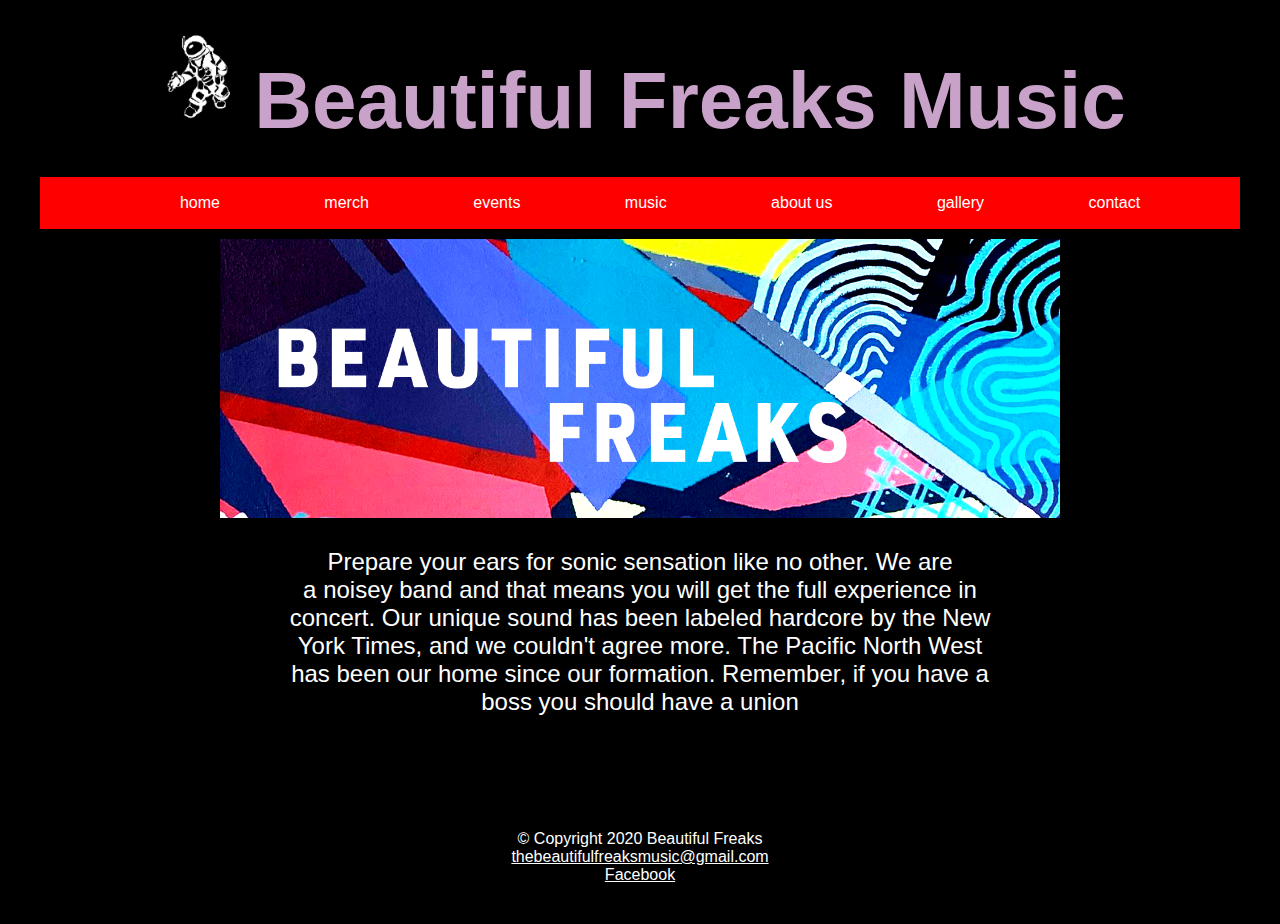
<file: index.html>
<!DOCTYPE html>
<html lang="en">
<head>
    <meta charset="UTF-8">
    <meta name="viewport" content="width=device-width, initial-scale=1.0">
    <title>Home</title>
    <link rel="stylesheet" href="css/Aesthetics2.css">
</head>
<body>
    <header>
        <img src="images/bficon.jpg" alt=""><h1>Beautiful Freaks Music</h1>
    </header>
    <nav>
        <ul>
            <li><a href="index.html">home</a></li>
            <li><a href="merch.html">merch</a></li>
            <li><a href="events.html">events</a></li>
            <li><a href="music.html">music</a></li>
            <li><a href="band.html">about us</a>
                <ul>
                    <li><a href="James.html">James</a></li>
                    <li><a href="Peter.html">Peter</a></li>
                    <li><a href="Meg.html">Meg</a></li>
                    <li><a href="Graham.html">Graham</a></li>
                    <li><a href="Montana.html">Montana</a></li>
                </ul>
            </li>
            <li><a href="gallery.html">gallery</a></li>
            <li><a href="contact.html">contact</a></li>
        </ul>
    </nav>
    <main>

        <div class="banner"><img src="images/bfbg.png" alt="banner"></div>
        

        <p>
            Prepare your ears for sonic sensation like no other. We are<br>
        a noisey band and that means you will get the full experience in<br>
        concert. Our unique sound has been labeled hardcore by the New <br>
        York Times, and we couldn't agree more. The Pacific North West<br>
        has been our home since our formation. Remember, if you have a <br>
        boss you should have a union
            
        </p>
    </main>
    <br><br><br><br><br>
    <footer>
        © Copyright 2020 Beautiful Freaks<br>
        <a href="mailto:thebeautifulfreaksmusic@gmail.com" target="_blank" rel="noopener noreferrer">thebeautifulfreaksmusic@gmail.com</a><br>
        <a href="https://www.facebook.com/TheBeautifulFreaksMusic/" target="_blank" rel="noopener noreferrer">Facebook</a>
    </footer>
</body>
</html>
</file>
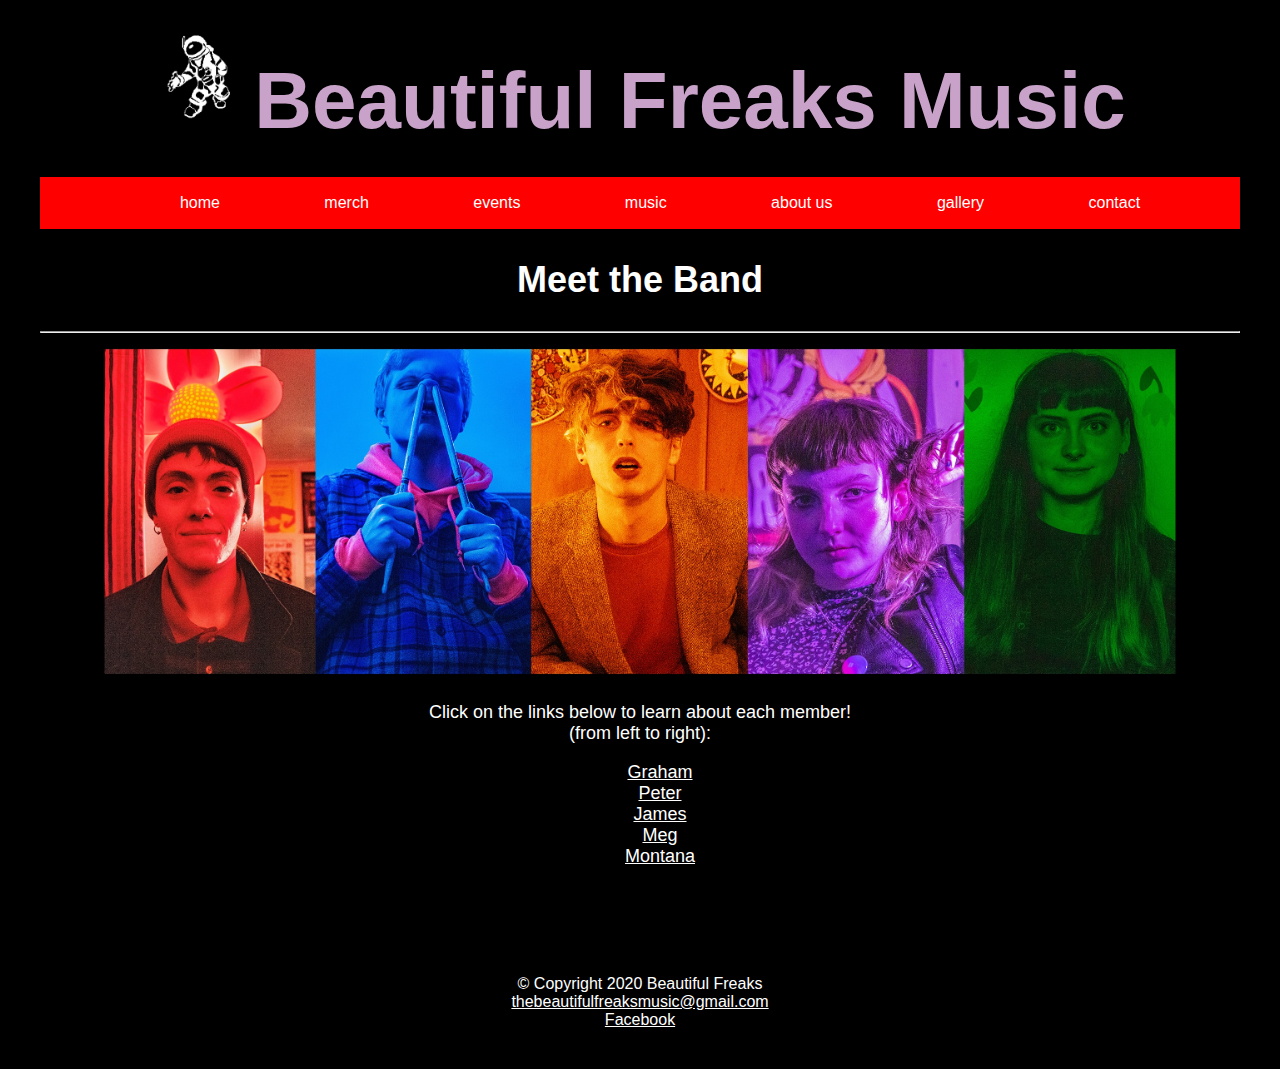
<file: band.html>
<!DOCTYPE html>
<html lang="en">
<head>
    <meta charset="UTF-8">
    <meta name="viewport" content="width=device-width, initial-scale=1.0">
    <title>Beautiful Freaks | Band</title>
    <link rel="stylesheet" href="css/Aesthetics2.css">
</head>
<body>
    <header>
        <img src="images/bficon.jpg" alt=""><h1>Beautiful Freaks Music</h1>
    </header>
    <nav>
        <ul>
            <li><a href="index.html">home</a></li>
            <li><a href="merch.html">merch</a></li>
            <li><a href="events.html">events</a></li>
            <li><a href="music.html">music</a></li>
            <li><a href="band.html">about us</a>
                <ul>
                    <li><a href="James.html">James</a></li>
                    <li><a href="Peter.html">Peter</a></li>
                    <li><a href="Meg.html">Meg</a></li>
                    <li><a href="Graham.html">Graham</a></li>
                    <li><a href="Montana.html">Montana</a></li>
                </ul>
            
            </li>
            <li><a href="gallery.html">gallery</a></li>
            <li><a href="contact.html">contact</a></li>
        </ul>
    </nav>
    <main>
        <h2>Meet the Band</h2>
        <hr>
        <div class="group">
            <img src="images/7.jpg" alt="group">
        </div>
        <div class="grouptext">
        <p>
            Click on the links below to learn about each member!
            <br>
            (from left to right):
            <ul>
                <li><a href="Graham.html">Graham</a></li>
                <li><a href="Peter.html">Peter</a></li>
                <li><a href="James.html">James</a></li>
                <li><a href="Meg.html">Meg</a></li>
                <li><a href="Montana.html">Montana</a></li>
            </ul>
        </p>
    </div>
        
    </main>
    <br><br><br><br><br>
    <footer>
        © Copyright 2020 Beautiful Freaks<br>
        <a href="mailto:thebeautifulfreaksmusic@gmail.com" target="_blank" rel="noopener noreferrer">thebeautifulfreaksmusic@gmail.com</a><br>
        <a href="https://www.facebook.com/TheBeautifulFreaksMusic/" target="_blank" rel="noopener noreferrer">Facebook</a>
    </footer>
</body>
</html>
</file>
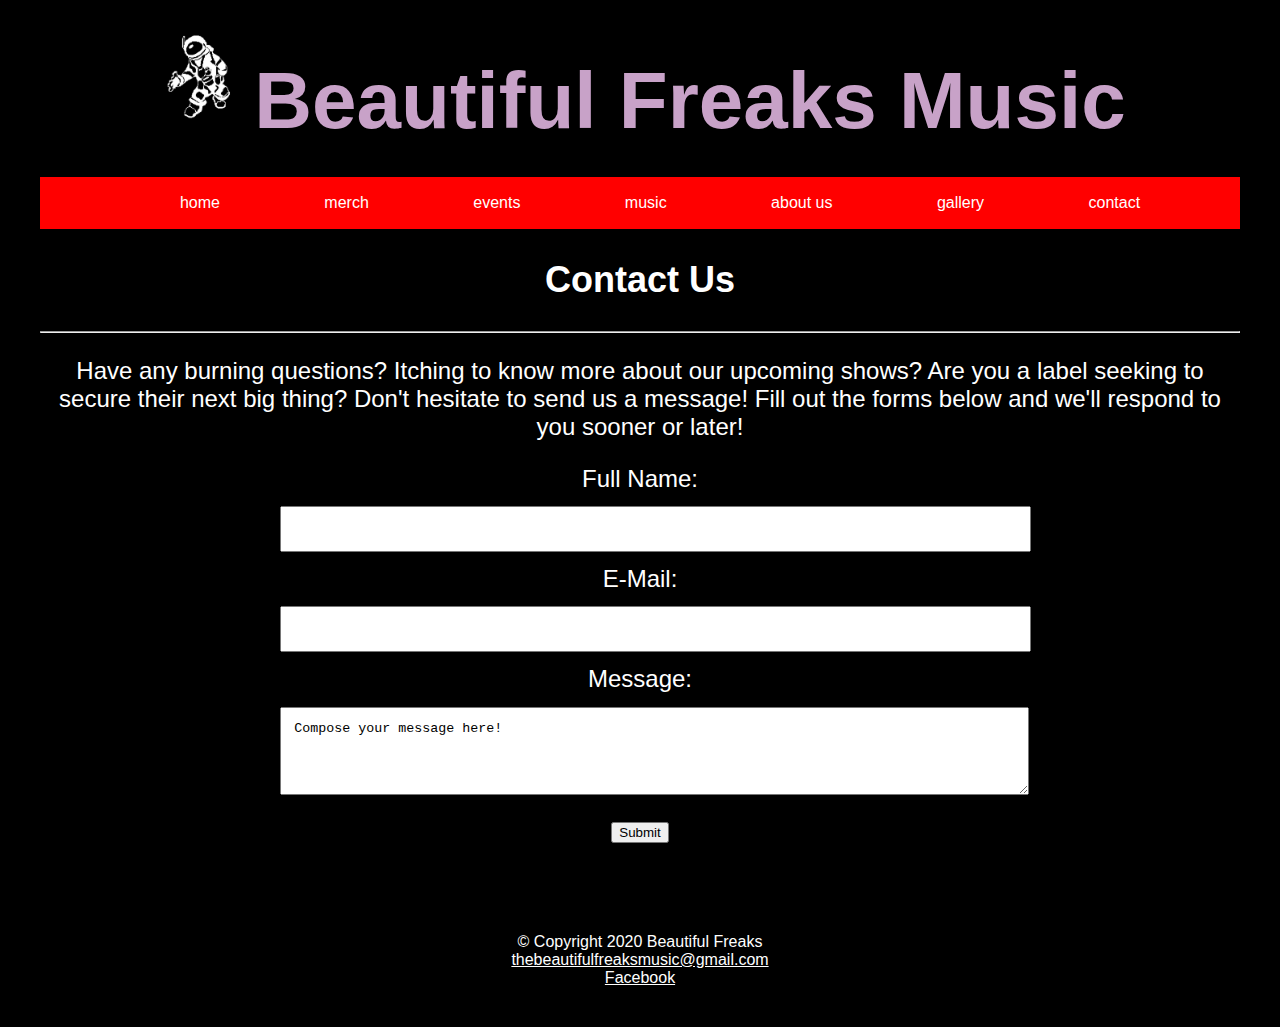
<file: contact.html>
<!DOCTYPE html>
<html lang="en">
<head>
    <meta charset="UTF-8">
    <meta name="viewport" content="width=device-width, initial-scale=1.0">
    <title>Beautiful Freaks | Contact</title>
    <link rel="stylesheet" href="css/Aesthetics2.css">
</head>
<body>
    <header>
        <img src="images/bficon.jpg" alt=""><h1>Beautiful Freaks Music</h1>
    </header>
    <nav>
        <ul>
            <li><a href="index.html">home</a></li>
            <li><a href="merch.html">merch</a></li>
            <li><a href="events.html">events</a></li>
            <li><a href="music.html">music</a></li>
            <li><a href="band.html">about us</a>
                <ul>
                    <li><a href="James.html">James</a></li>
                    <li><a href="Peter.html">Peter</a></li>
                    <li><a href="Meg.html">Meg</a></li>
                    <li><a href="Graham.html">Graham</a></li>
                    <li><a href="Montana.html">Montana</a></li>
                </ul>
            
            </li>
            <li><a href="gallery.html">gallery</a></li>
            <li><a href="contact.html">contact</a></li>
        </ul>
    </nav>
    <main>
        <h2>Contact Us</h2>
                <hr>
                <p>Have any burning questions? Itching to know more about our upcoming shows? Are you a label seeking to secure their next big thing? Don't hesitate to send us a message! Fill out the forms below and we'll respond to you sooner or later!</p>
                <form>
                    <label for="name">Full Name:</label><br>
                    <input type="text" id="name" name="name"><br>
                    <label for="e-mail">E-Mail:</label><br>
                    <input type="text" id="e-mail" name="e-mail"><br>
                    <label for="message">Message:</label><br>
                    <textarea id="message" rows="4" cols="50">Compose your message here!</textarea>
                    <input type="submit" value="Submit">
                </form>
    </main>
    <br><br><br><br><br>
    <footer>
        © Copyright 2020 Beautiful Freaks<br>
        <a href="mailto:thebeautifulfreaksmusic@gmail.com" target="_blank" rel="noopener noreferrer">thebeautifulfreaksmusic@gmail.com</a><br>
        <a href="https://www.facebook.com/TheBeautifulFreaksMusic/" target="_blank" rel="noopener noreferrer">Facebook</a>
    </footer>
</body>
</html>
</file>
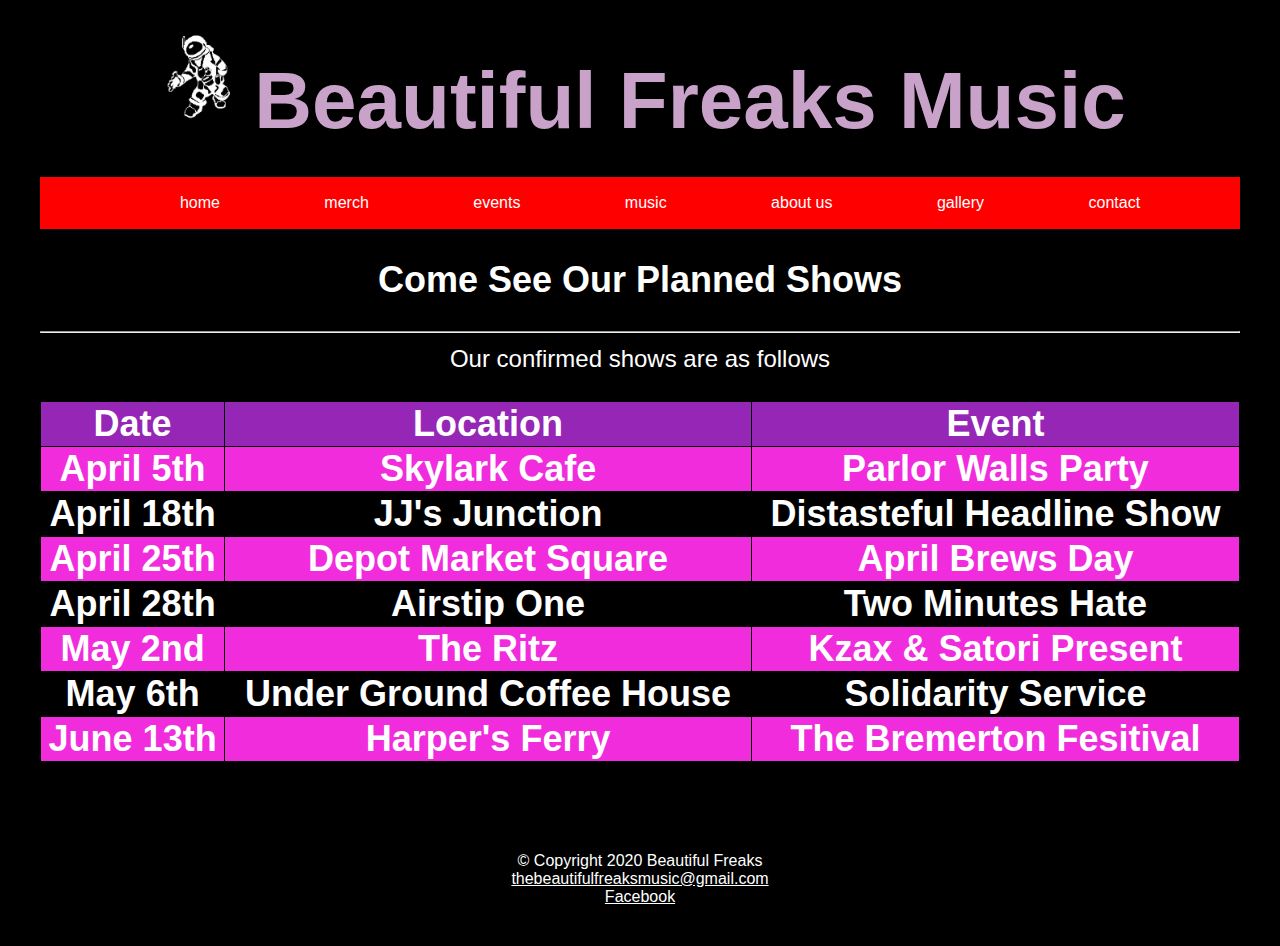
<file: events.html>
<!DOCTYPE html>
<html lang="en">
<head>
    <meta charset="UTF-8">
    <meta name="viewport" content="width=device-width, initial-scale=1.0">
    <title>Beautiful Freaks | Events</title>
    <link rel="stylesheet" href="css/Aesthetics2.css">
</head>
<body>
    <header>
        <img src="images/bficon.jpg" alt=""><h1>Beautiful Freaks Music</h1>
    </header>
    <nav>
        <ul>
            <li><a href="index.html">home</a></li>
            <li><a href="merch.html">merch</a></li>
            <li><a href="events.html">events</a></li>
            <li><a href="music.html">music</a></li>
            <li><a href="band.html">about us</a>
                <ul>
                    <li><a href="James.html">James</a></li>
                    <li><a href="Peter.html">Peter</a></li>
                    <li><a href="Meg.html">Meg</a></li>
                    <li><a href="Graham.html">Graham</a></li>
                    <li><a href="Montana.html">Montana</a></li>
                </ul>
            
            </li>
            <li><a href="gallery.html">gallery</a></li>
            <li><a href="contact.html">contact</a></li>
        </ul>
    </nav>
   
    <main>
        <h2>Come See Our Planned Shows</h2>
        <hr>
        Our confirmed shows are as follows
        <br><br>
        <table style="width:100%">
            <tr>
                <th>Date</th>
                <th>Location</th>
                <th>Event</th>
            </tr>
            <tr>
                <th>April 5th</th>
                <th>Skylark Cafe</th>
                <th>Parlor Walls Party</th>
            </tr>
            <tr>
                <th>April 18th</th>
                <th>JJ's Junction</th>
                <th>Distasteful Headline Show</th>
            </tr>
            <tr>
                <th>April 25th</th>
                <th>Depot Market Square</th>
                <th>April Brews Day</th>
            </tr>
            <tr>
                <th>April 28th</th>
                <th>Airstip One</th>
                <th>Two Minutes Hate</th>
            </tr>
            <tr>
                <th>May 2nd</th>
                <th>The Ritz</th>
                <th>Kzax & Satori Present</th>
            </tr>
            <tr>
                <th>May 6th</th>
                <th>Under Ground Coffee House</th>
                <th>Solidarity Service</th>
            </tr>
            <tr>
                <th>June 13th</th>
                <th>Harper's Ferry</th>
                <th>The Bremerton Fesitival</th>
            </tr>
        </table>
    </main>
    <br><br><br><br><br>
    <footer>
        © Copyright 2020 Beautiful Freaks<br>
        <a href="mailto:thebeautifulfreaksmusic@gmail.com" target="_blank" rel="noopener noreferrer">thebeautifulfreaksmusic@gmail.com</a><br>
        <a href="https://www.facebook.com/TheBeautifulFreaksMusic/" target="_blank" rel="noopener noreferrer">Facebook</a>
    </footer>
</body>
</html>
</file>
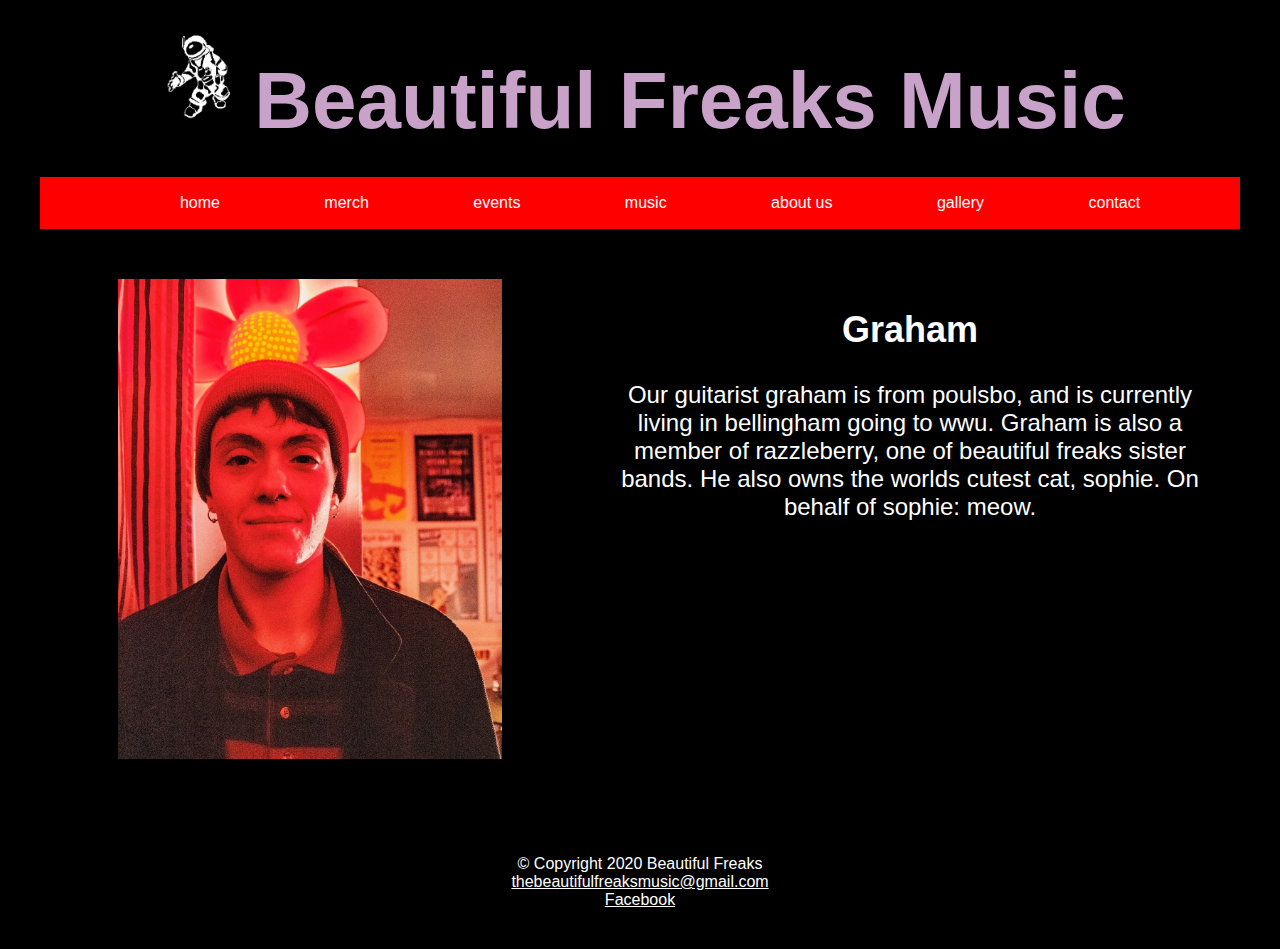
<file: Graham.html>
<!DOCTYPE html>
<html lang="en">
<head>
    <meta charset="UTF-8">
    <meta name="viewport" content="width=device-width, initial-scale=1.0">
    <title>Graham</title>
    <link rel="stylesheet" href="css/Aesthetics2.css">
</head>
<body>
    <header>
        <img src="images/bficon.jpg" alt=""><h1>Beautiful Freaks Music</h1>
    </header>
    <nav>
        <ul>
            <li><a href="index.html">home</a></li>
            <li><a href="merch.html">merch</a></li>
            <li><a href="events.html">events</a></li>
            <li><a href="music.html">music</a></li>
            <li><a href="band.html">about us</a>
                <ul>
                    <li><a href="James.html">James</a></li>
                    <li><a href="Peter.html">Peter</a></li>
                    <li><a href="Meg.html">Meg</a></li>
                    <li><a href="Graham.html">Graham</a></li>
                    <li><a href="Montana.html">Montana</a></li>
                </ul>
            
            </li>
            <li><a href="gallery.html">gallery</a></li>
            <li><a href="contact.html">contact</a></li>
        </ul>
    </nav>
    <main>
        <div class="pic">
           <img src="images/graham.jpg" alt="graham">
        </div>
        <div class="bio">
            <h2>Graham</h2>
            <p>Our guitarist graham is from poulsbo, and is currently living in bellingham going to wwu. Graham is also a member of razzleberry, one of beautiful freaks sister bands. He also owns the worlds cutest cat, sophie. On behalf of sophie: meow.</p>
        </div>
        <div class="clearfix"></div>
    </main>
    <br><br><br><br><br>
    <footer>
        © Copyright 2020 Beautiful Freaks<br>
        <a href="mailto:thebeautifulfreaksmusic@gmail.com" target="_blank" rel="noopener noreferrer">thebeautifulfreaksmusic@gmail.com</a><br>
        <a href="https://www.facebook.com/TheBeautifulFreaksMusic/" target="_blank" rel="noopener noreferrer">Facebook</a>
    </footer>
</body>
</html>
</file>
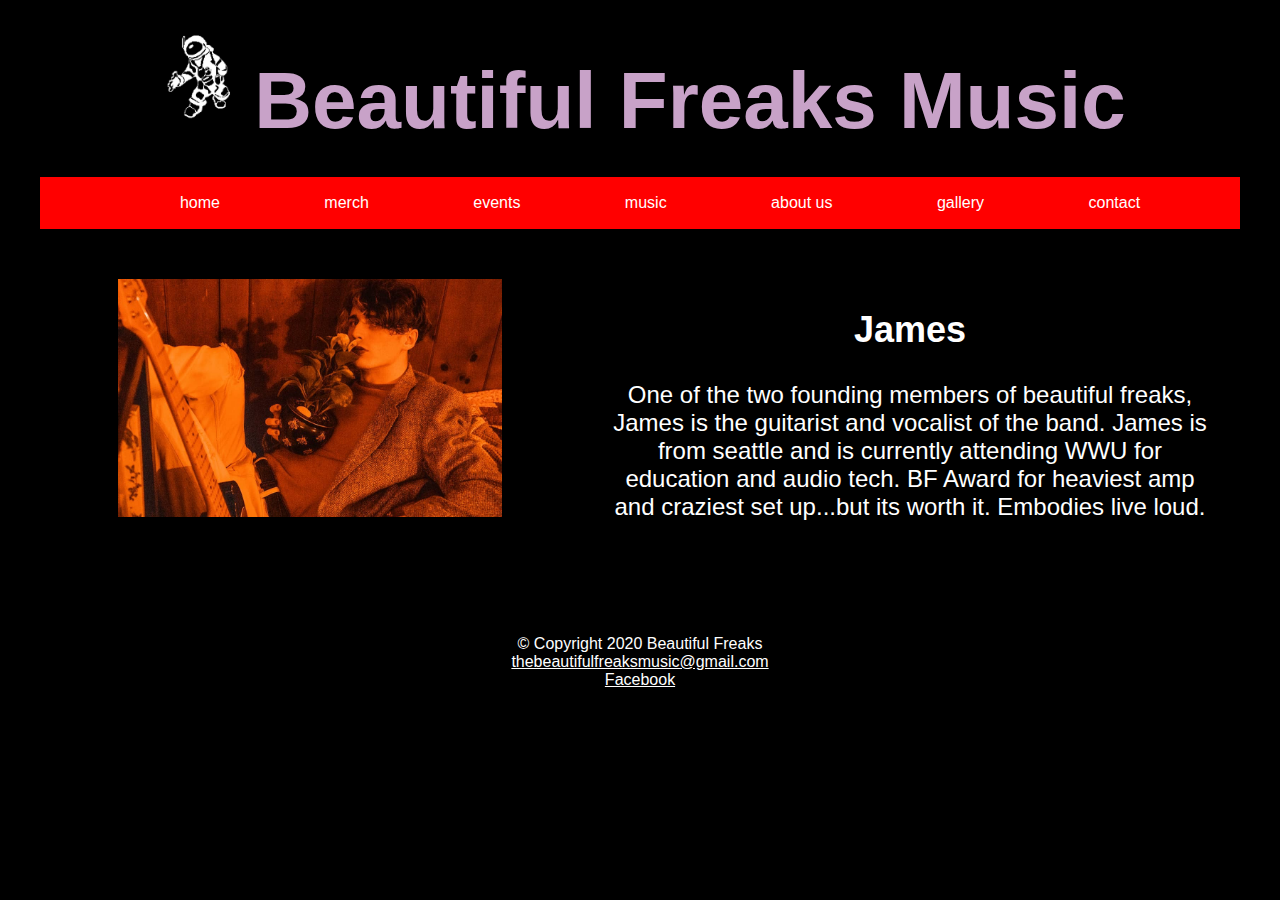
<file: James.html>
<!DOCTYPE html>
<html lang="en">
<head>
    <meta charset="UTF-8">
    <meta name="viewport" content="width=device-width, initial-scale=1.0">
    <title>James</title>
    <link rel="stylesheet" href="css/Aesthetics2.css">
</head>
<body>
    <header>
        <img src="images/bficon.jpg" alt=""><h1>Beautiful Freaks Music</h1>
    </header>
    <nav>
        <ul>
            <li><a href="index.html">home</a></li>
            <li><a href="merch.html">merch</a></li>
            <li><a href="events.html">events</a></li>
            <li><a href="music.html">music</a></li>
            <li><a href="band.html">about us</a>
                <ul>
                    <li><a href="James.html">James</a></li>
                    <li><a href="Peter.html">Peter</a></li>
                    <li><a href="Meg.html">Meg</a></li>
                    <li><a href="Graham.html">Graham</a></li>
                    <li><a href="Montana.html">Montana</a></li>
                </ul>
            
            </li>
            <li><a href="gallery.html">gallery</a></li>
            <li><a href="contact.html">contact</a></li>
        </ul>
    </nav>
    <main>
        <div class="pic">
           <img src="images/james.jpg" alt="james">
        </div>
        <div class="bio">
            <h2>James</h2>
            <p>One of the two founding members of beautiful freaks, James is the guitarist and vocalist of the band. James is from seattle and is currently attending WWU for education and audio tech. BF Award for heaviest amp and craziest set up...but its worth it. Embodies live loud.</p>
        </div>
        <div class="clearfix"></div>
    </main>
    <br><br><br><br><br>
    <footer>
        © Copyright 2020 Beautiful Freaks<br>
        <a href="mailto:thebeautifulfreaksmusic@gmail.com" target="_blank" rel="noopener noreferrer">thebeautifulfreaksmusic@gmail.com</a><br>
        <a href="https://www.facebook.com/TheBeautifulFreaksMusic/" target="_blank" rel="noopener noreferrer">Facebook</a>
    </footer>
</body>
</html>
</file>
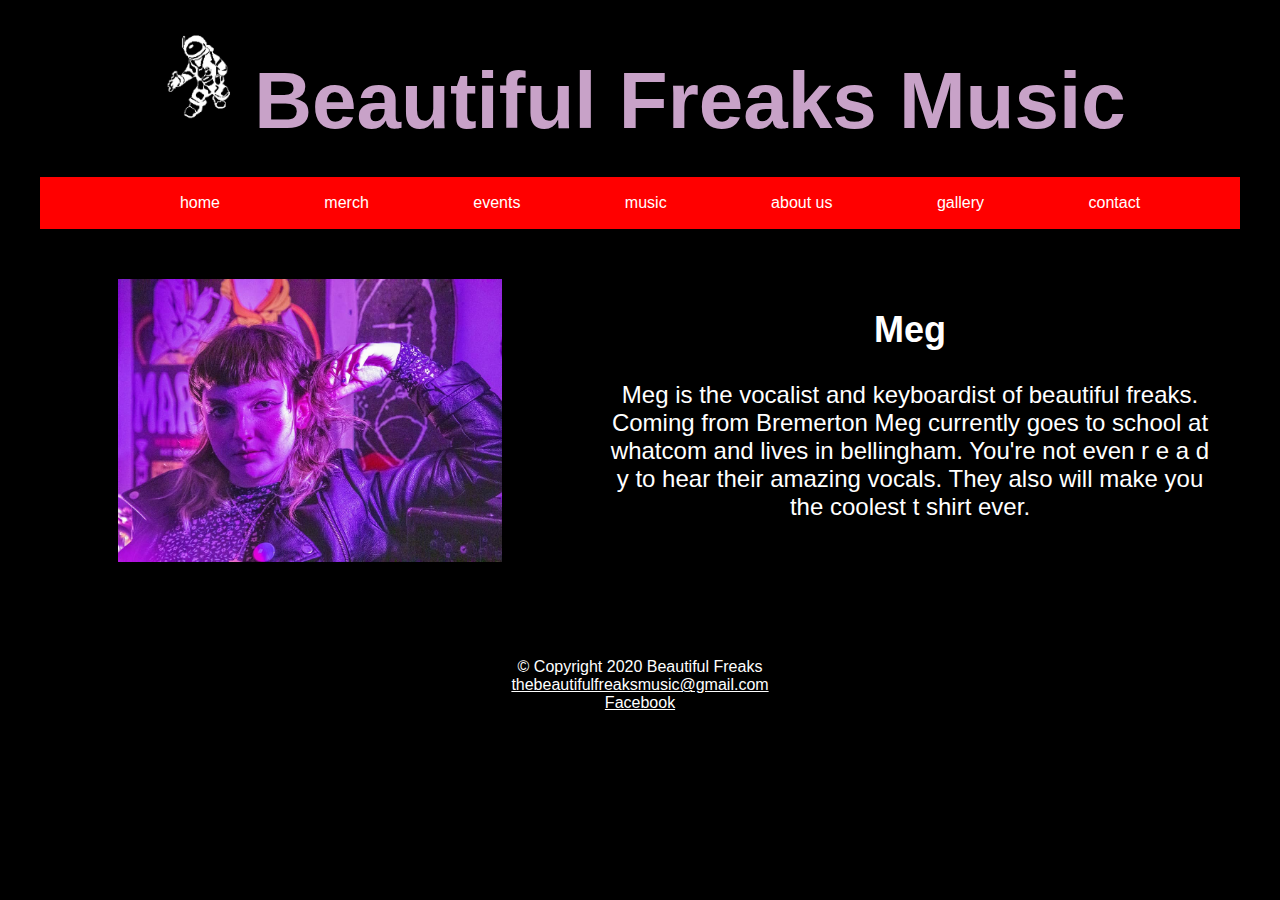
<file: Meg.html>
<!DOCTYPE html>
<html lang="en">
<head>
    <meta charset="UTF-8">
    <meta name="viewport" content="width=device-width, initial-scale=1.0">
    <title>Meg</title>
    <link rel="stylesheet" href="css/Aesthetics2.css">
</head>
<body>
    <header>
        <img src="images/bficon.jpg" alt=""><h1>Beautiful Freaks Music</h1>
    </header>
    <nav>
        <ul>
            <li><a href="index.html">home</a></li>
            <li><a href="merch.html">merch</a></li>
            <li><a href="events.html">events</a></li>
            <li><a href="music.html">music</a></li>
            <li><a href="band.html">about us</a>
                <ul>
                    <li><a href="James.html">James</a></li>
                    <li><a href="Peter.html">Peter</a></li>
                    <li><a href="Meg.html">Meg</a></li>
                    <li><a href="Graham.html">Graham</a></li>
                    <li><a href="Montana.html">Montana</a></li>
                </ul>
            
            </li>
            <li><a href="gallery.html">gallery</a></li>
            <li><a href="contact.html">contact</a></li>
        </ul>
    </nav>
    <main>
        <div class="pic">
            <img src="images/meg.jpg" alt="meg">
        </div>
        <div class="bio">
            <h2>Meg</h2>
            <p>Meg is the vocalist and keyboardist of beautiful freaks. Coming from Bremerton Meg currently goes to school at whatcom and lives in bellingham. You're not even r e a d y to hear their amazing vocals. They also will make you the coolest t shirt ever.</p>
        </div>
        <div class="clearfix"></div>
    </main>
    <br><br><br><br><br>
    <footer>
        © Copyright 2020 Beautiful Freaks<br>
        <a href="mailto:thebeautifulfreaksmusic@gmail.com" target="_blank" rel="noopener noreferrer">thebeautifulfreaksmusic@gmail.com</a><br>
        <a href="https://www.facebook.com/TheBeautifulFreaksMusic/" target="_blank" rel="noopener noreferrer">Facebook</a>
    </footer>
</body>
</html>
</file>
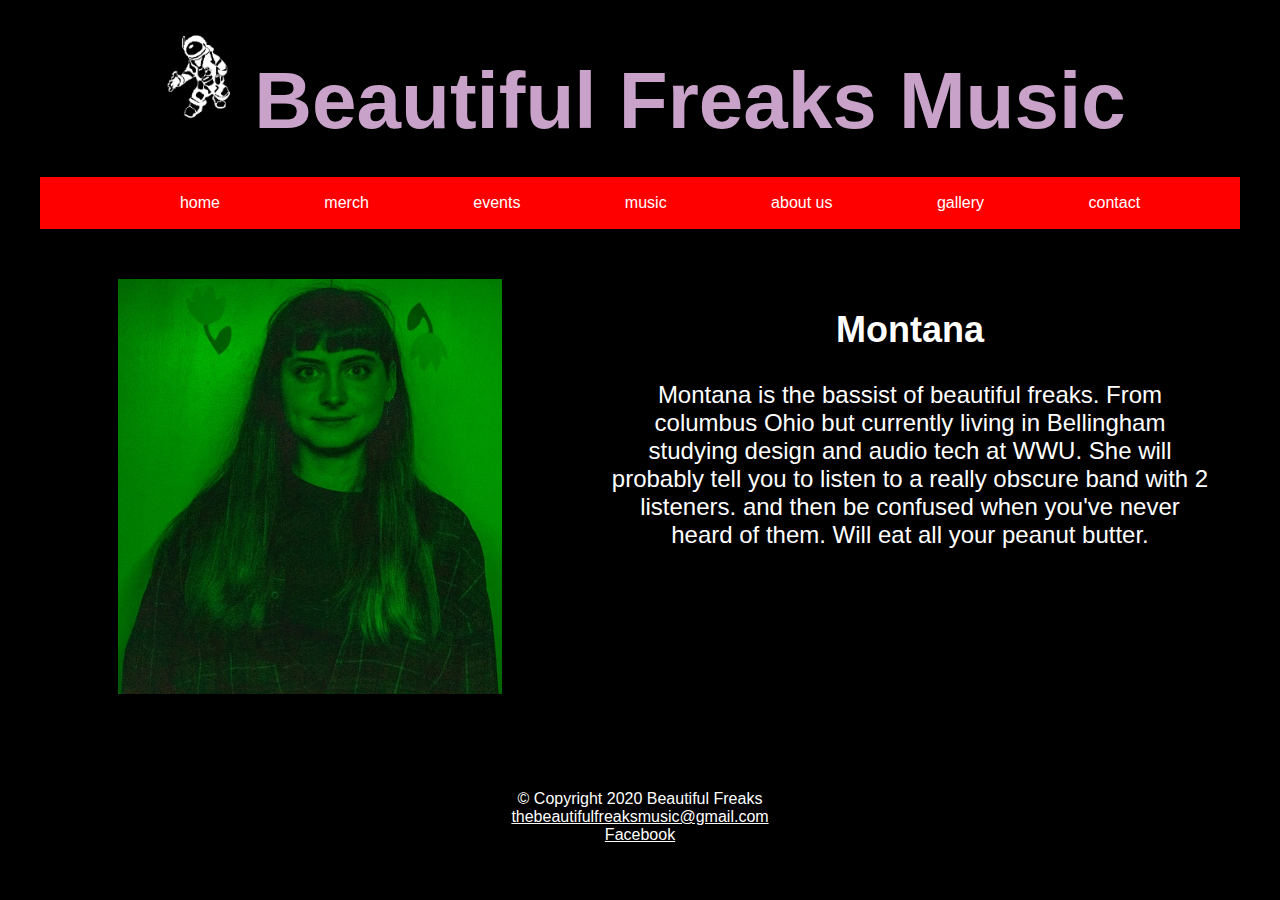
<file: Montana.html>
<!DOCTYPE html>
<html lang="en">
<head>
    <meta charset="UTF-8">
    <meta name="viewport" content="width=device-width, initial-scale=1.0">
    <title>Montana</title>
    <link rel="stylesheet" href="css/Aesthetics2.css">
</head>
<body>
    <header>
        <img src="images/bficon.jpg" alt=""><h1>Beautiful Freaks Music</h1>
    </header>
    <nav>
        <ul>
            <li><a href="index.html">home</a></li>
            <li><a href="merch.html">merch</a></li>
            <li><a href="events.html">events</a></li>
            <li><a href="music.html">music</a></li>
            <li><a href="band.html">about us</a>
                <ul>
                    <li><a href="James.html">James</a></li>
                    <li><a href="Peter.html">Peter</a></li>
                    <li><a href="Meg.html">Meg</a></li>
                    <li><a href="Graham.html">Graham</a></li>
                    <li><a href="Montana.html">Montana</a></li>
                </ul>
            
            </li>
            <li><a href="gallery.html">gallery</a></li>
            <li><a href="contact.html">contact</a></li>
        </ul>
    </nav>
    <main>
        <div class="pic">
            <img src="images/montana.JPG" alt="montana">
        </div>
        <div class="bio">
            <h2>Montana</h2>
            <p>Montana is the bassist of beautiful freaks. From columbus Ohio but currently living in Bellingham studying design and audio tech at WWU. She will probably tell you to listen to a really obscure band with 2 listeners. and then be confused when you've never heard of them. Will eat all your peanut butter.</p>
        </div>
        <div class="clearfix"></div>
    </main>
    <br><br><br><br><br>
    <footer>
        © Copyright 2020 Beautiful Freaks<br>
        <a href="mailto:thebeautifulfreaksmusic@gmail.com" target="_blank" rel="noopener noreferrer">thebeautifulfreaksmusic@gmail.com</a><br>
        <a href="https://www.facebook.com/TheBeautifulFreaksMusic/" target="_blank" rel="noopener noreferrer">Facebook</a>
    </footer>
</body>
</html>
</file>
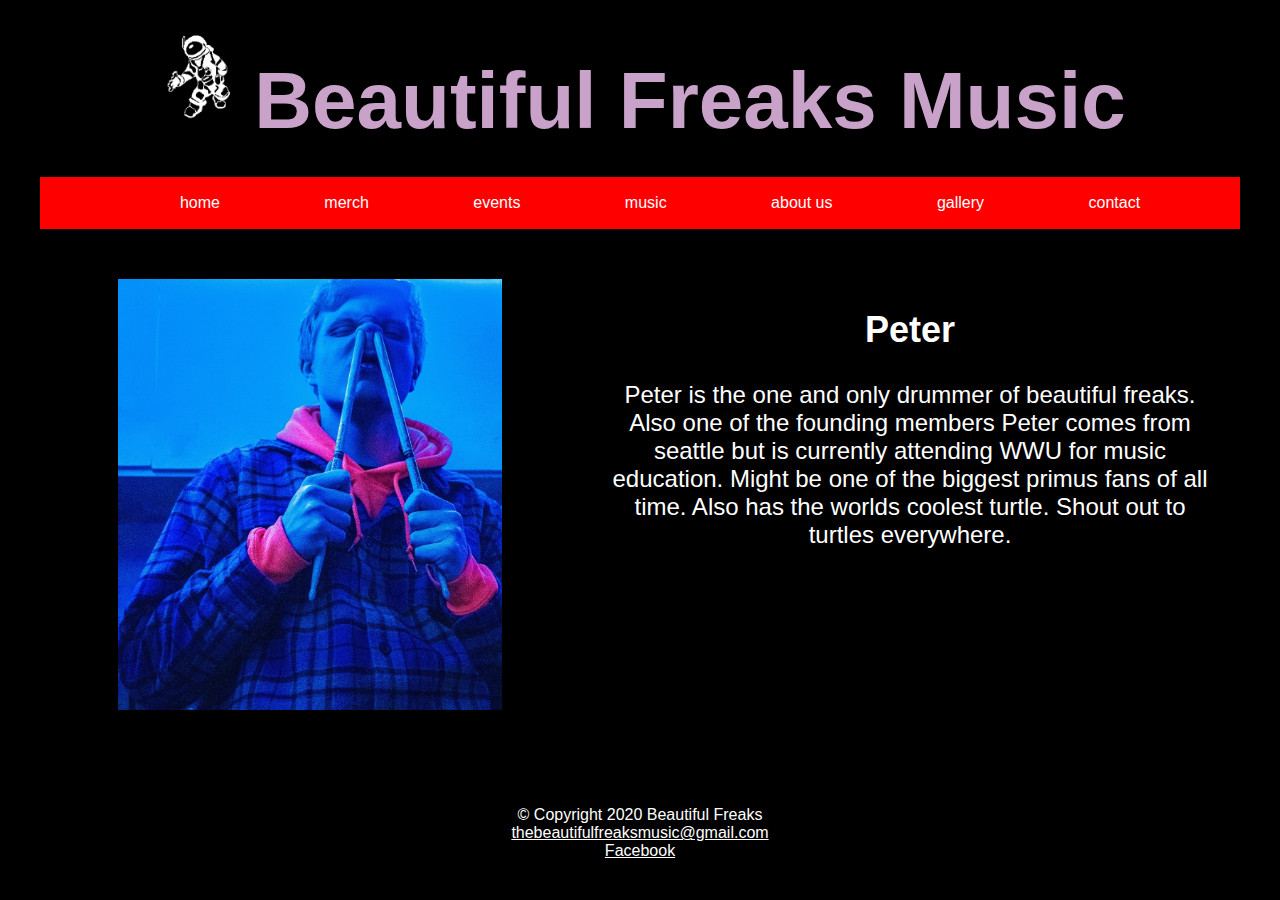
<file: Peter.html>
<!DOCTYPE html>
<html lang="en">
<head>
    <meta charset="UTF-8">
    <meta name="viewport" content="width=device-width, initial-scale=1.0">
    <title>Peter</title>
    <link rel="stylesheet" href="css/Aesthetics2.css">
</head>
<body>
    <header>
        <img src="images/bficon.jpg" alt=""><h1>Beautiful Freaks Music</h1>
    </header>
    <nav>
        <ul>
            <li><a href="index.html">home</a></li>
            <li><a href="merch.html">merch</a></li>
            <li><a href="events.html">events</a></li>
            <li><a href="music.html">music</a></li>
            <li><a href="band.html">about us</a>
                <ul>
                    <li><a href="James.html">James</a></li>
                    <li><a href="Peter.html">Peter</a></li>
                    <li><a href="Meg.html">Meg</a></li>
                    <li><a href="Graham.html">Graham</a></li>
                    <li><a href="Montana.html">Montana</a></li>
                </ul>
            
            </li>
            <li><a href="gallery.html">gallery</a></li>
            <li><a href="contact.html">contact</a></li>
        </ul>
    </nav>
    <main>
        <div class="pic">
            <img src="images/peter.jpg" alt="peter">
        </div>
        <div class="bio">
            <h2>Peter</h2>
            <p>Peter is the one and only drummer of beautiful freaks. Also one of the founding members Peter comes from seattle but is currently attending WWU for music education. Might be one of the biggest primus fans of all time. Also has the worlds coolest turtle. Shout out to turtles everywhere.</p>
        </div>
        <div class="clearfix"></div>
    </main>
    <br><br><br><br><br>
    <footer>
        © Copyright 2020 Beautiful Freaks<br>
        <a href="mailto:thebeautifulfreaksmusic@gmail.com" target="_blank" rel="noopener noreferrer">thebeautifulfreaksmusic@gmail.com</a><br>
        <a href="https://www.facebook.com/TheBeautifulFreaksMusic/" target="_blank" rel="noopener noreferrer">Facebook</a>
    </footer>
</body>
</html>
</file>
<file: css/Aesthetics2.css>
/* Aesthetics.css */

header{
    font-size: 2.7em;
    padding: 20px;
    background-color: black;
    text-align: center;
    color: #c8a2c8 ;
    
    
}

header img{
    float: none;
    width: 100px;
    height: 100px;
    align-items: center;
}
header h1{
    display: inline;
    font-family: Impact, Haettenschweiler, 'Arial Narrow Bold', sans-serif;
    font-size: 80px;
}

body {
    background-color: black;
    padding-left: 2em;
    padding-right: 2em;
    padding-bottom: 2em;
    text-align: center;
    font-family: sans-serif;
}
nav{
    background-color: red;
    text-align: center;
    padding: 1px;
    margin-bottom: 10px;
    margin-top: 10px;
    font-size: medium;
    
}

nav ul{
    list-style: none;
}

nav ul li{
    display: inline-block;
    position: relative;
}

nav a{
    text-decoration: none;
    padding: 50px;
    color: white;
}

nav ul li ul{
    position: absolute;
    display: none;
    background-color: #333;
    z-index: 99999;
    padding:10px
}

nav ul li:hover ul{
    display: block;
}

nav ul li ul li a{
    display: block;
    text-align: center;
    padding: 10px;
    
}
main {
    text-align: center;
    font-size: 1.5em;
    color: white;
}

form{
    margin-left: auto;
    margin-right: auto;
    width: 60%;
}

input[type=text], textarea{
    padding: 1em 1em 1em 1em;
    margin: 1em 0 1em 0;
    width: 100%;
}

a{
    color: white;
}

a:hover{
    color: black;
}

.pic{
    width: 40%;
    float: left;
    padding-left: 30px;
    padding-top: 40px;
}

.pic img{
    width: 80%;
    height: 60%;
}

.bio{
    float: right;
    width: 50%;
    padding-left: 10px;
    padding-top: 40px;
    padding-right: 30px;
}

.clearfix{
    clear: both;
}

footer{
    color: white;
}

table {
    border-collapse: collapse;
    padding-top: 2em;
    padding-bottom: 2em;
    font-size: 1.5em;
}
/* code for the events page to improve the table */
table, th, td {
    border: 1px solid black;
}
tr:nth-child(even) {background-color: rgb(240, 44, 221);}
tr:first-child {background-color: rgb(149, 38, 182);}
.row {
    display: flex;
    flex-wrap: wrap;
    padding: 20px 4px;

  }
  
  /* Create two equal columns that sits next to each other */
  .column {
    flex: 50%;
    padding: 0 4px;
  }
  
  .column img {
    margin-top: 8px;
    vertical-align: middle;
    max-width: 300px;
    max-height: 300px;
  }

  .group img{
      align-items: center;
      width: 90%;
  }

  .grouptext{
      text-align: center;
      font-size: large;
      list-style: none;
      text-decoration: none;
  }

  .grouptext ul{
      list-style: none;
      text-align: center;
  }

  .banner img{
      width: 70%;
  }
</file>
